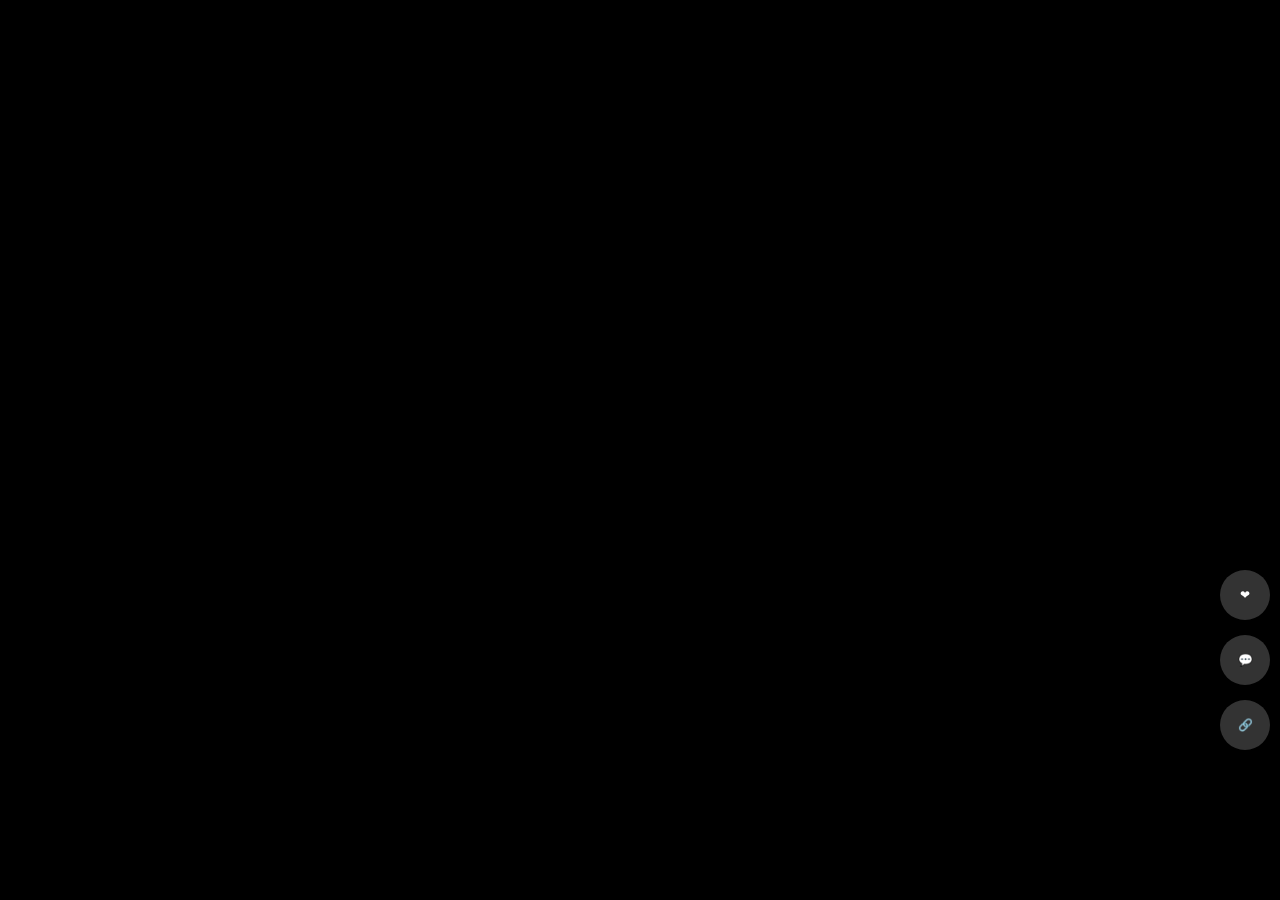
<file: index.html>
<!DOCTYPE html>
<html>
<head>
    <meta name="viewport" content="width=device-width, initial-scale=1, maximum-scale=1">

    <style>

        body{
            margin:0;
            background:black;
            overflow:hidden;
            font-family:Arial;
        }

        /* Reel screen */

        #reelPlayer{
            position:fixed;
            top:0;
            left:0;
            width:100vw;
            height:100vh;
        }

        /* youtube player */

        #player{
            position:absolute;
            top:0;
            left:0;
            width:100%;
            height:100%;
        }

        /* overlay */

        .overlay{
            position:absolute;
            bottom:100px;
            left:15px;
            color:white;
            width:75%;
        }

        .channel{
            font-weight:bold;
            margin-bottom:6px;
        }

        .title{
            font-size:14px;
            line-height:1.4;
        }

        /* right actions */

        .actions{
            position:absolute;
            right:10px;
            bottom:150px;
            display:flex;
            flex-direction:column;
            gap:15px;
        }

        .action{
            width:50px;
            height:50px;
            border-radius:25px;
            background:rgba(255,255,255,0.2);
            display:flex;
            align-items:center;
            justify-content:center;
            color:white;
            font-size:12px;
        }

        /* play icon */

        #playIcon{
            position:absolute;
            top:50%;
            left:50%;
            transform:translate(-50%,-50%);
            font-size:60px;
            color:white;
            opacity:0;
            transition:.2s;
        }

    </style>
</head>

<body>

<div id="reelPlayer">

    <div id="player"></div>

    <div class="overlay">

        <div class="channel" id="channel"></div>
        <div class="title" id="title"></div>

    </div>

    <div class="actions">
        <div class="action">❤</div>
        <div class="action">💬</div>
        <div class="action">🔗</div>
    </div>

    <div id="playIcon">▶</div>

</div>

<script>

    /* CONFIG */

    const API="https://growonlinked.in/reels/feeds"
    const CATEGORY_ID="69a4542b74128f436f701916"
    const TOKEN="YOUR_TOKEN"

    /* STATE */

    let reels=[]
    let cursorId=null
    let currentIndex=0
    let player

    /* TOUCH */

    let touchStartY=0
    let touchEndY=0

    /* YOUTUBE API */

    var tag=document.createElement("script")
    tag.src="https://www.youtube.com/iframe_api"
    document.body.appendChild(tag)

    function onYouTubeIframeAPIReady(){

        player=new YT.Player('player',{
            height:'100%',
            width:'100%',
            videoId:'',
            playerVars:{
                controls:0,
                modestbranding:1,
                rel:0,
                playsinline:1
            }
        })

    }

    /* LOAD REELS */

    async function loadReels(){

        let url=`${API}?categoryId=${CATEGORY_ID}&limit=5`

        if(cursorId){
            url+=`&cursorId=${cursorId}`
        }

        let res=await fetch(url,{
            headers:{
                Authorization:"Bearer "+TOKEN
            }
        })

        let json=await res.json()

        cursorId=json.data.cursorId

        reels=reels.concat(json.data.reels)

        if(reels.length>0 && currentIndex===0){

            setTimeout(()=>playReel(0),500)

        }

    }

    /* PLAY REEL */

    function playReel(index){

        if(index<0 || index>=reels.length) return

        currentIndex=index

        let reel=reels[index]

        player.loadVideoById(reel.videoId)

        document.getElementById("channel").innerText="📺 "+reel.channel.name
        document.getElementById("title").innerText=reel.title

        /* preload next */

        if(index>=reels.length-2){
            loadReels()
        }

    }

    /* SWIPE HANDLING */

    document.addEventListener("touchstart",e=>{
        touchStartY=e.changedTouches[0].screenY
    })

    document.addEventListener("touchend",e=>{

        touchEndY=e.changedTouches[0].screenY

        let diff=touchStartY-touchEndY

        /* swipe up */

        if(diff>60){

            playReel(currentIndex+1)

        }

        /* swipe down */

        if(diff<-60){

            playReel(currentIndex-1)

        }

    })

    /* TAP PLAY PAUSE */

    document.addEventListener("click",()=>{

        let state=player.getPlayerState()

        if(state===YT.PlayerState.PLAYING){

            player.pauseVideo()
            showPlayIcon()

        }else{

            player.playVideo()
            hidePlayIcon()

        }

    })

    function showPlayIcon(){

        let icon=document.getElementById("playIcon")
        icon.style.opacity=1

    }

    function hidePlayIcon(){

        let icon=document.getElementById("playIcon")
        icon.style.opacity=0

    }

    /* START */

    loadReels()

</script>

</body>
</html>
</file>
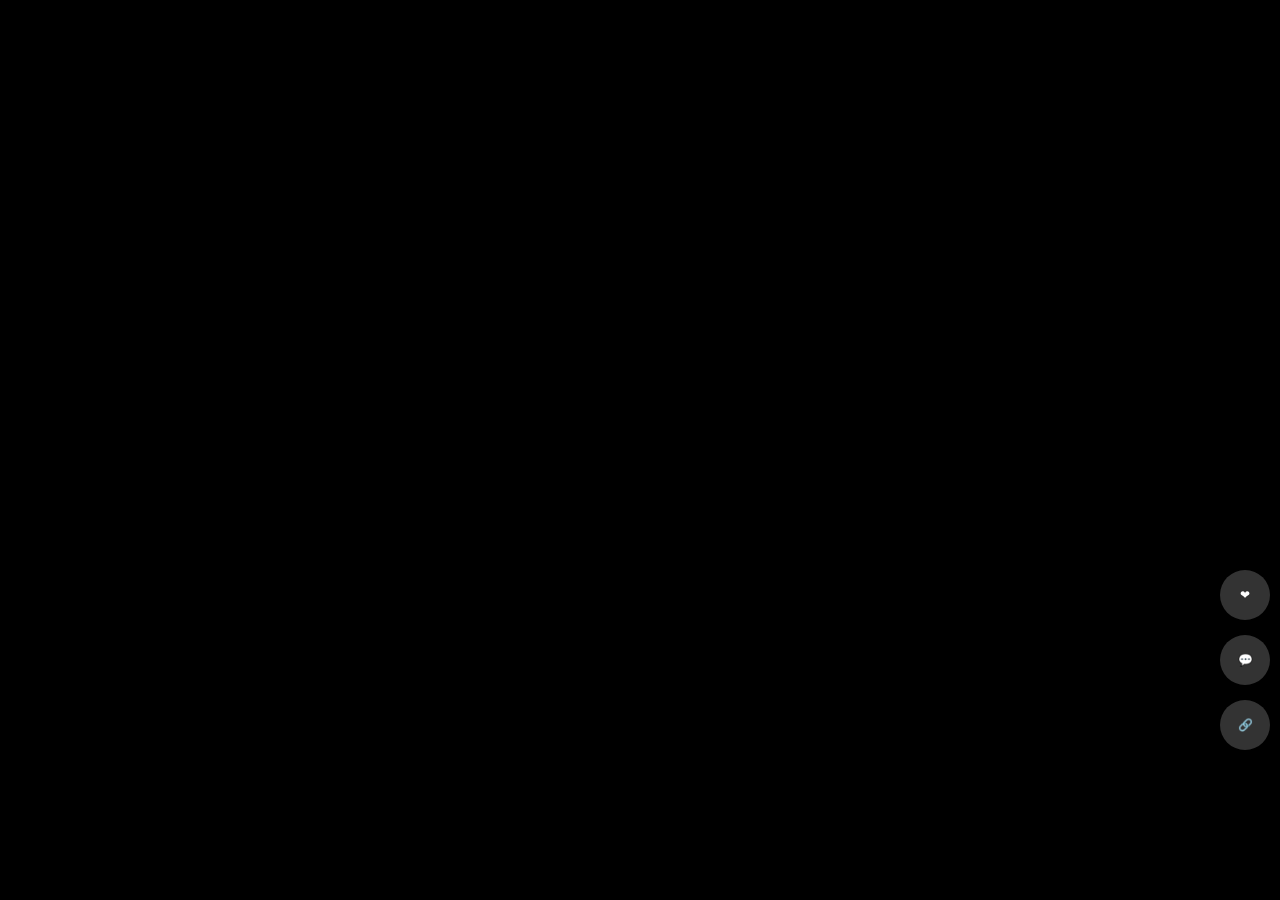
<file: index_bkp.html>
<!DOCTYPE html>
<html>
<head>
    <meta name="viewport" content="width=device-width, initial-scale=1, maximum-scale=1">

    <style>

        body{
            margin:0;
            background:black;
            overflow:hidden;
            font-family:Arial;
        }

        /* Reel screen */

        #reelPlayer{
            position:fixed;
            top:0;
            left:0;
            width:100vw;
            height:100vh;
        }

        /* youtube player */

        #player{
            position:absolute;
            top:0;
            left:0;
            width:100%;
            height:100%;
        }

        /* overlay */

        .overlay{
            position:absolute;
            bottom:100px;
            left:15px;
            color:white;
            width:75%;
        }

        .channel{
            font-weight:bold;
            margin-bottom:6px;
        }

        .title{
            font-size:14px;
            line-height:1.4;
        }

        /* right actions */

        .actions{
            position:absolute;
            right:10px;
            bottom:150px;
            display:flex;
            flex-direction:column;
            gap:15px;
        }

        .action{
            width:50px;
            height:50px;
            border-radius:25px;
            background:rgba(255,255,255,0.2);
            display:flex;
            align-items:center;
            justify-content:center;
            color:white;
            font-size:12px;
        }

        /* play icon */

        #playIcon{
            position:absolute;
            top:50%;
            left:50%;
            transform:translate(-50%,-50%);
            font-size:60px;
            color:white;
            opacity:0;
            transition:.2s;
        }

    </style>
</head>
let reels = [
"AaU2zThnUFQ",
"ULu41ExNRGk",
"WttpnEXiRgw",
"isJ0tv65wTA",
"FYx5U3XReyE"
]
<body>

<div id="reelPlayer">

    <div id="player"></div>

    <div class="overlay">

        <div class="channel" id="channel"></div>
        <div class="title" id="title"></div>

    </div>

    <div class="actions">
        <div class="action">❤</div>
        <div class="action">💬</div>
        <div class="action">🔗</div>
    </div>

    <div id="playIcon">▶</div>

</div>

<script>

    /* CONFIG */

    const API="https://growonlinked.in/reels/feeds"
    const CATEGORY_ID="69a4542b74128f436f701916"
    const TOKEN="YOUR_TOKEN"

    /* STATE */

    let reels=[]
    let cursorId=null
    let currentIndex=0
    let player

    /* TOUCH */

    let touchStartY=0
    let touchEndY=0

    /* YOUTUBE API */

    var tag=document.createElement("script")
    tag.src="https://www.youtube.com/iframe_api"
    document.body.appendChild(tag)

    function onYouTubeIframeAPIReady(){

        player=new YT.Player('player',{
            height:'100%',
            width:'100%',
            videoId:'',
            playerVars:{
                controls:0,
                modestbranding:1,
                rel:0,
                playsinline:1
            }
        })

    }

    /* LOAD REELS */

    async function loadReels(){

        let url=`${API}?categoryId=${CATEGORY_ID}&limit=5`

        if(cursorId){
            url+=`&cursorId=${cursorId}`
        }

        let res=await fetch(url,{
            headers:{
                Authorization:"Bearer "+TOKEN
            }
        })

        let json=await res.json()

        cursorId=json.data.cursorId

        reels=reels.concat(json.data.reels)

        if(reels.length>0 && currentIndex===0){

            setTimeout(()=>playReel(0),500)

        }

    }

    /* PLAY REEL */

    function playReel(index){

        if(index<0 || index>=reels.length) return

        currentIndex=index

        let reel=reels[index]

        player.loadVideoById(reel.videoId)

        document.getElementById("channel").innerText="📺 "+reel.channel.name
        document.getElementById("title").innerText=reel.title

        /* preload next */

        if(index>=reels.length-2){
            loadReels()
        }

    }

    /* SWIPE HANDLING */

    document.addEventListener("touchstart",e=>{
        touchStartY=e.changedTouches[0].screenY
    })

    document.addEventListener("touchend",e=>{

        touchEndY=e.changedTouches[0].screenY

        let diff=touchStartY-touchEndY

        /* swipe up */

        if(diff>60){

            playReel(currentIndex+1)

        }

        /* swipe down */

        if(diff<-60){

            playReel(currentIndex-1)

        }

    })

    /* TAP PLAY PAUSE */

    document.addEventListener("click",()=>{

        let state=player.getPlayerState()

        if(state===YT.PlayerState.PLAYING){

            player.pauseVideo()
            showPlayIcon()

        }else{

            player.playVideo()
            hidePlayIcon()

        }

    })

    function showPlayIcon(){

        let icon=document.getElementById("playIcon")
        icon.style.opacity=1

    }

    function hidePlayIcon(){

        let icon=document.getElementById("playIcon")
        icon.style.opacity=0

    }

    /* START */

    loadReels()

</script>

</body>
</html>
</file>
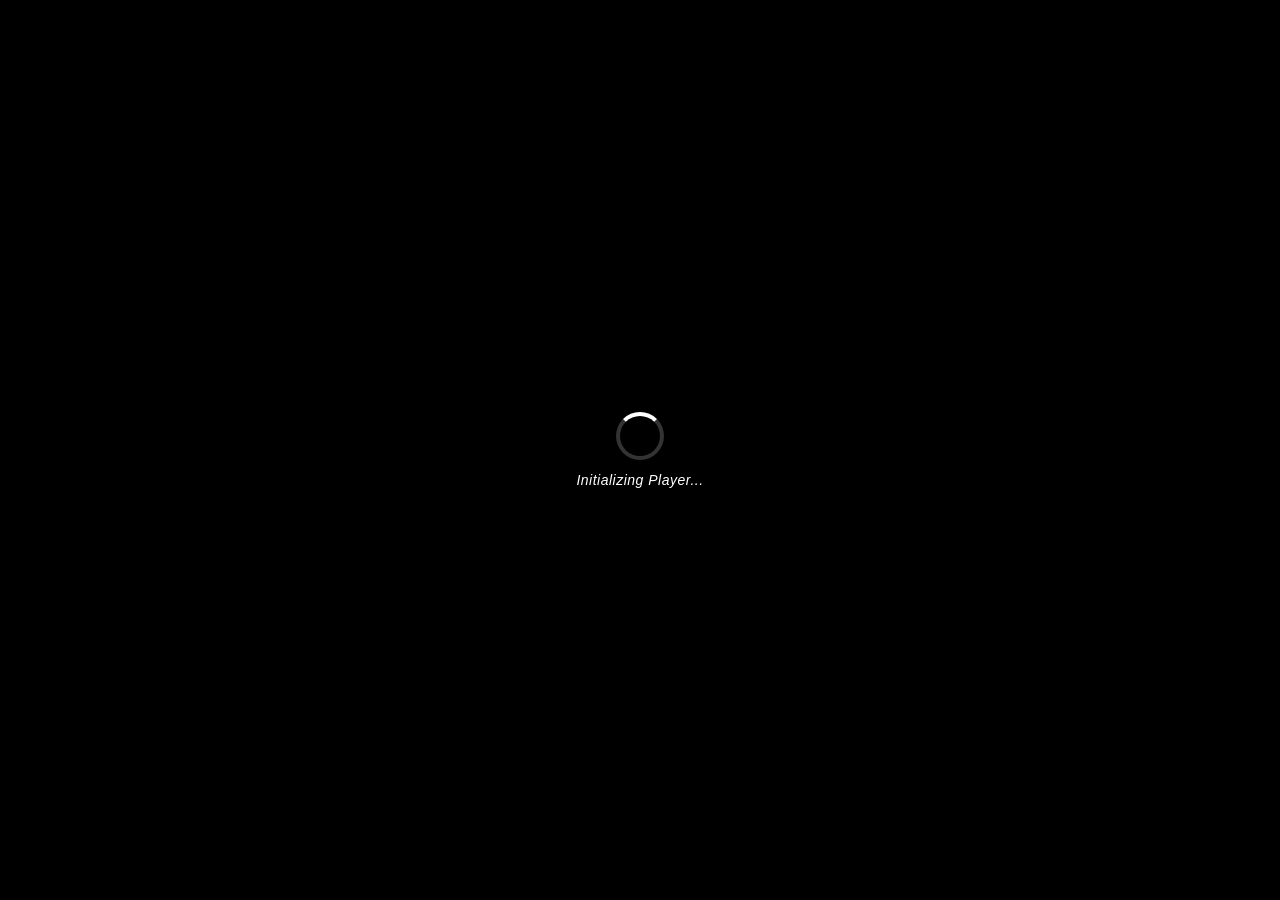
<file: player.html>
<!DOCTYPE html>
<html lang="en">
<head>
    <meta name="viewport" content="width=device-width, initial-scale=1.0">
    <title>Youtube Shorts</title>
    <link rel="stylesheet" href="player.css">
</head>
<body>

<div id="container" style="display: none">
    <div id="p2" class="player"></div>
    <div id="p1" class="player"></div>
    <div id="current" class="player"></div>
    <div id="n1" class="player"></div>
    <div id="n2" class="player"></div>
    <img id="thumb">
    <div id="overlay">
        <div id="uiOverlay">
            <!-- Top Header -->
            <div class="top-header">
                <img src="logo.png" class="app-logo" alt="Durlabh Darshan">
            </div>

            <!-- Right Categories -->
            <div class="categories" id="categories"></div>

            <!-- Bottom gradient fade -->
            <div class="bottom-gradient"></div>

            <!-- Channel name only, no share -->
            <div class="overlay">
                <div class="bottom-row">
                    <div class="bottom-left">
                        <div class="channel-row">
                            <svg class="yt-icon" viewBox="0 0 90 63" xmlns="http://www.w3.org/2000/svg">
                                <path d="M88.1 9.9C87.1 6.3 84.2 3.4 80.6 2.4 73.5 0.5 45.2 0.5 45.2 0.5S16.9 0.5 9.8 2.4C6.2 3.4 3.3 6.3 2.3 9.9 0.4 17 0.4 31.7 0.4 31.7S0.4 46.4 2.3 53.5C3.3 57.1 6.2 60 9.8 61 16.9 62.9 45.2 62.9 45.2 62.9S73.5 62.9 80.6 61C84.2 60 87.1 57.1 88.1 53.5 90 46.4 90 31.7 90 31.7S90 17 88.1 9.9Z" fill="#FF0000"/>
                                <polygon points="36,45.2 59.4,31.7 36,18.2" fill="white"/>
                            </svg>
                            <span class="channel-name" id="channelName">Bhakti Reels</span>
                        </div>
                        <div class="reel-title" id="reelTitle">Title goes here</div>
                    </div>
                </div>
            </div>

        </div>
    </div>
</div>
<div id="centerControl"></div>
<div id="sessionDialog" class="session-dialog">
    <div class="dialog-box">
        <p class="dialog-text">
            Session expired. Please relogin to watch this reel.
        </p>
        <button class="login-btn" onclick="reLogin()">
            Login Again
        </button>
    </div>
</div>
<div id="tap">Tap to enable sound</div>
<div id="loader">
    <div class="loader-content">
        <div class="spinner"></div>
        <div class="loader-text">Initializing Player...</div>
    </div>
</div>
<script src="https://www.youtube.com/iframe_api"></script>
<script src="categories.js"></script>
<script src="player.js"></script>
</body>
</html>
</file>
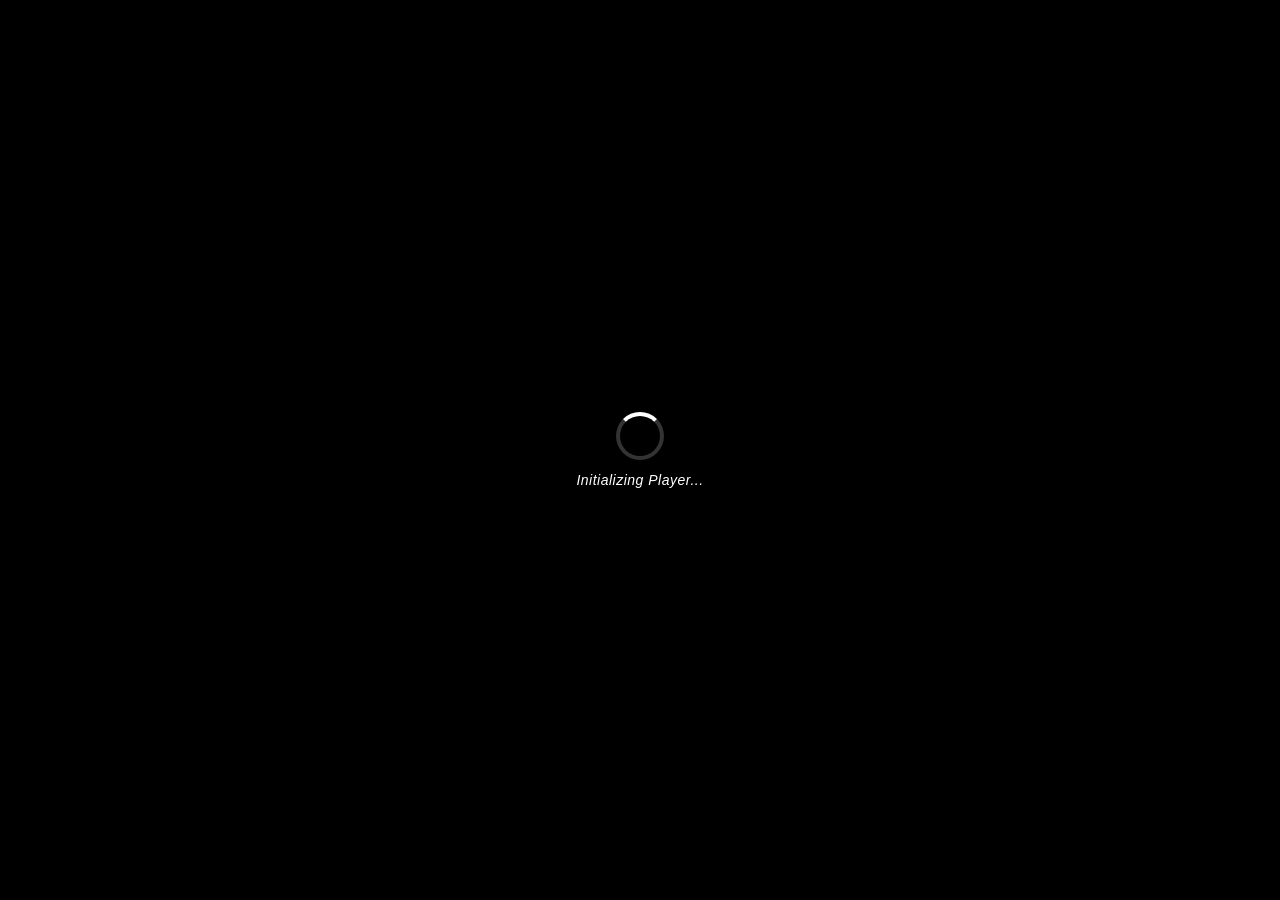
<file: test.html>
<!DOCTYPE html>
<html>
<head>
    <meta name="viewport" content="width=device-width, initial-scale=1.0">
    <title>Youtube Shorts</title>

    <style>
        body,html{
            margin:0;
            padding:0;
            background:black;
            overflow:hidden;
            font-family:Arial,sans-serif;
        }

        /* players */
        .player{
            position:absolute;
            width:100%;
            height:100%;
            top:0;
            left:0;
            transition:transform 0.35s ease;
        }

        .player iframe{
            pointer-events:none;
            background:black;
        }

        /* thumb */
        #thumb{
            position:absolute;
            width:100%;
            height:100%;
            object-fit:cover;
            z-index:5;
            opacity:0;
            transition:opacity 0.25s;
        }

        /* tap hint */
        #tap{
            position:absolute;
            bottom:40px;
            left:50%;
            transform:translateX(-50%);
            color:white;
            background:rgba(0,0,0,0.6);
            padding:8px 14px;
            border-radius:20px;
            z-index:10;
        }

        /* center control */
        #centerControl{
            position:absolute;
            top:50%;
            left:50%;
            transform:translate(-50%,-50%);
            width:54px;
            height:54px;
            background:rgba(0,0,0,0.5);
            border-radius:50%;
            display:none;
            align-items:center;
            justify-content:center;
            z-index:20;
        }

        #centerControl svg{
            width:38px;
            height:38px;
            fill:white;
        }


        .session-dialog{
            position: fixed;
            top:0;
            left:0;
            width:100%;
            height:100%;

            background: rgba(0,0,0,0.65);

            display:none;
            justify-content:center;
            align-items:center;

            z-index:9999;

            /* space from screen edges */
            padding:20px;

            box-sizing:border-box;
        }

        .dialog-box{

            width:100%;
            max-width:320px;

            background:#ffffff;

            border-radius:16px;

            padding:26px 22px;

            text-align:center;

            box-shadow:0 12px 35px rgba(0,0,0,0.25);

            box-sizing:border-box;
        }

        .dialog-text{
            font-size:16px;
            line-height:1.5;
            color:#333;
            margin-bottom:20px;
        }

        .login-btn{

            width:100%;

            background:#6b0b3bcc;
            color:#fff;

            border:none;
            border-radius:10px;

            padding:12px 0;

            font-size:15px;
            font-weight:600;

            cursor:pointer;
        }

        .login-btn:active{
            transform:scale(0.97);
            background: rgba(188, 76, 132, 0.8);
        }
        #loader{
            position:fixed;
            top:0;
            left:0;
            width:100vw;
            height:100vh;
            background:black;
            display:flex;
            align-items:center;
            justify-content:center;
            z-index:9999;
        }

        .loader-content{
            display:flex;
            flex-direction:column;
            align-items:center;
        }

        .spinner{
            width:40px;
            height:40px;
            border:4px solid rgba(255,255,255,0.2);
            border-top:4px solid white;
            border-radius:50%;
            animation:spin 1s linear infinite;
        }

        .loader-text{
            margin-top:12px;
            color:white;
            font-style:italic;
            font-size:14px;
            letter-spacing:0.5px;
        }

        @keyframes spin{
            0%{transform:rotate(0deg);}
            100%{transform:rotate(360deg);}
        }
        #overlay{
            position:fixed;
            top:0;
            left:0;
            width:100vw;
            height:100vh;
            z-index:50;
        }

        /** OVERLAY **/

        /* ── UI OVERLAY ── */
        #uiOverlay{
            position:absolute;
            top:0;
            left:0;
            width:100%;
            height:100%;
            pointer-events:none;
        }

        #uiOverlay .categories,
        #uiOverlay .top-header {
            pointer-events: all;
        }

        /* ── TOP HEADER ── */
        .top-header {
            position: absolute;
            top: 0;
            left: 0;
            width: 100%;
            padding: 16px 14px 40px;
            display: flex;
            align-items: center;
            gap: 10px;
            background: linear-gradient(to bottom, rgba(0,0,0,0.7) 0%, transparent 100%);
        }

        .app-logo {
            height: 54px;
            width: auto;
            object-fit: contain;
            margin-top: 25px;
            margin-left: 10px;

        }

        .app-icon-placeholder {
            width: 34px;
            height: 34px;
            border-radius: 8px;
            background: linear-gradient(135deg, #ff6b35, #f7931e);
            display: flex;
            align-items: center;
            justify-content: center;
            font-size: 17px;
            flex-shrink: 0;
        }

        .app-name {
            display: flex;
            flex-direction: column;
            line-height: 1.15;
        }

        .app-name span:first-child {
            font-size: 13px;
            font-weight: 700;
            color: #fff;
            letter-spacing: 0.5px;
        }

        .app-name span:last-child {
            font-size: 10px;
            font-weight: 600;
            color: #f7931e;
            letter-spacing: 1px;
        }

        /* ── RIGHT CATEGORIES ── */
        .categories {
            position: absolute;
            right: 10px;
            top: 65%;
            transform: translateY(-50%);
            display: flex;
            flex-direction: column;
            align-items: center;
            gap: 2px;
        }

        .category-item {
            display: flex;
            flex-direction: column;
            align-items: center;
            justify-content: center;
            gap: 3px;
            padding: 8px 10px;
            cursor: pointer;
            transition: all 0.2s ease;
            position: relative;
            min-width: 54px;
            border-radius: 20px;
        }

        .cat-icon-wrap {
            width: 40px;
            height: 40px;
            border-radius: 50%;
            display: flex;
            align-items: center;
            justify-content: center;
            background: rgba(31,32,34,0.4);
            transition: all 0.2s ease;
            color: rgba(255,255,255,0.75);
        }

        .category-item .cat-label {
            font-size: 14px;
            font-weight: 300;
            color: #ffffff;
            text-align: center;
            transition: all 0.2s ease;
        }

        /* Selected */
        /* .category-item.selected {
            background: rgba(247,147,30,0.2);
        } */

        .category-item.selected .cat-icon-wrap {
            background: #ffffff;
            color: #000;
        }

        .category-item.selected .cat-label {
            color: #ffffff;
            font-weight: 700;
        }

        /* .category-item.selected::before {
            content: '';
            position: absolute;
            left: 0;
            top: 50%;
            transform: translateY(-50%);
            width: 3px;
            height: 55%;
            background: #f7931e;
            border-radius: 0 3px 3px 0;
        } */

        /* ── BOTTOM GRADIENT ── */
        .bottom-gradient {
            position: absolute;
            bottom: 0;
            left: 0;
            width: 100%;
            height: 180px;
            background: linear-gradient(to top, rgba(0,0,0,0.85) 0%, rgba(0,0,0,0.3) 60%, transparent 100%);
            pointer-events: none;
        }

        /* ── BOTTOM CHANNEL INFO ── */
        .overlay {
            position: absolute;
            bottom: 24px;
            left: 14px;
            right: 70px;
        }

        .bottom-row {
            display: flex;
            align-items: flex-end;
            justify-content: space-between;
            gap: 30px;
        }
        .share-btn{
            margin-left: 30px;
        }

        .bottom-left {
            flex: 1;
            min-width: 0;
        }

        .channel-row {
            display: flex;
            align-items: center;
            gap: 8px;
            margin-bottom: 5px;
        }

        .yt-icon {
            width: 32px;
            height: 32px;
            flex-shrink: 0;
            border-radius: 6px;
        }

        .channel-name {
            font-size: 15px;
            font-weight: 700;
            color: #fff;
        }

        .reel-title {
            font-size: 13px;
            color: rgba(255,255,255,0.85);
            line-height: 1.4;
            white-space: nowrap;
            overflow: hidden;
            text-overflow: ellipsis;
        }
    </style>
</head>

<body>

<div id="container" style="display: none">
    <div id="p2" class="player"></div>
    <div id="p1" class="player"></div>
    <div id="current" class="player"></div>
    <div id="n1" class="player"></div>
    <div id="n2" class="player"></div>
    <img id="thumb">
    <div id="overlay">
        <div id="uiOverlay">
            <!-- Top Header -->
            <div class="top-header">
                <img src="logo.png" class="app-logo" alt="Durlabh Darshan">
            </div>

            <!-- Right Categories -->
            <div class="categories" id="categories"></div>

            <!-- Bottom gradient fade -->
            <div class="bottom-gradient"></div>

            <!-- Channel name only, no share -->
            <div class="overlay">
                <div class="bottom-row">
                    <div class="bottom-left">
                        <div class="channel-row">
                            <svg class="yt-icon" viewBox="0 0 90 63" xmlns="http://www.w3.org/2000/svg">
                                <path d="M88.1 9.9C87.1 6.3 84.2 3.4 80.6 2.4 73.5 0.5 45.2 0.5 45.2 0.5S16.9 0.5 9.8 2.4C6.2 3.4 3.3 6.3 2.3 9.9 0.4 17 0.4 31.7 0.4 31.7S0.4 46.4 2.3 53.5C3.3 57.1 6.2 60 9.8 61 16.9 62.9 45.2 62.9 45.2 62.9S73.5 62.9 80.6 61C84.2 60 87.1 57.1 88.1 53.5 90 46.4 90 31.7 90 31.7S90 17 88.1 9.9Z" fill="#FF0000"/>
                                <polygon points="36,45.2 59.4,31.7 36,18.2" fill="white"/>
                            </svg>
                            <span class="channel-name" id="channelName">Bhakti Reels</span>
                        </div>
                        <div class="reel-title" id="reelTitle">Title goes here</div>
                    </div>
                </div>
            </div>

        </div>
    </div>
</div>

<div id="centerControl"></div>
<div id="sessionDialog" class="session-dialog">
    <div class="dialog-box">
        <p class="dialog-text">
            Session expired. Please relogin to watch this reel.
        </p>

        <button class="login-btn" onclick="reLogin()">
            Login Again
        </button>
    </div>
</div>
<div id="tap">Tap to enable sound</div>
<div id="loader">
    <div class="loader-content">
        <div class="spinner"></div>
        <div class="loader-text">Initializing Player...</div>
    </div>
</div>
<script src="https://www.youtube.com/iframe_api"></script>
<script src="categories.js"></script>
<script>

    /* ---------------- CONFIG ---------------- */

    const API_URL = "https://growonlinked.in"
    const LIMIT = 5
    let categoryId = "";
    const params = new URLSearchParams(window.location.search)
    const AUTH_TOKEN = params.get("token")

    /* ---------------- STATE ---------------- */

    let reels = []
    let currentIndex = 0
    let cursorId = null
    let loading = false

    let players = {}
    let positions = ["p2","p1","current","n1","n2"]

    let isUnmuted = false

    /* ---------------- API ---------------- */

    async function fetchReels(){

        if (AUTH_TOKEN===null){
            showSessionExpiredDialog();
            return;
        }

        if(loading) return

        loading = true

        let url = API_URL+"/reels/feeds?categoryId="+categoryId+"&limit="+LIMIT;
        if(cursorId){
            url += "&cursorId=" + cursorId
        }

        try{
            const res = await fetch(url,{
                headers:{
                    "Authorization":"Bearer "+AUTH_TOKEN
                }
            })

            if(res.status === 401){

                showSessionExpiredDialog()
                loading = false
                return
            }

            const json = await res.json()

            reels.push(...(json.data.reels || []))
            cursorId = json.data.cursorId

            console.log("Reels:", reels.length)

        }catch(e){
            console.error(e)
            showSessionExpiredDialog()
        }

        loading = false
    }

    /* ---------------- INIT ---------------- */

    async function initFeed(){
        buildCategories();
        await fetchReels()

        if(reels.length === 0){
            console.error("No reels")
            return
        }

        if(window.YT && YT.Player){
            initPlayers()
        }
    }

    function onYouTubeIframeAPIReady(){
        initFeed()
    }

    /* ---------------- HELPERS ---------------- */

    function getVideoId(i){
        if(i < 0 || i >= reels.length) return ""
        return reels[i]?.videoId || ""
    }

    /* ---------------- PLAYER INIT ---------------- */

    function initPlayers(){

        players.p2 = create("p2", null)
        players.p1 = create("p1", null)

        players.current = create("current", getVideoId(0), true)

        players.n1 = create("n1", getVideoId(1))
        players.n2 = create("n2", getVideoId(2))

        updatePositions()
    }

    function create(id, videoId, autoplay=false){

        return new YT.Player(id,{
            videoId: videoId || "",
            playerVars:{
                autoplay: autoplay ? 1 : 0,
                mute:1,
                controls:0,
                modestbranding:1,
                rel:0,
                playsinline:1,
                enablejsapi:1,
                origin: window.location.origin,
                widget_referrer: window.location.origin,
                fs:0,
                disablekb:1
            },
            events:{
                onReady:(e)=>{
                    if(autoplay && videoId){

                        let p = e.target

                        p.mute() // always start muted

                        setTimeout(()=>{
                            p.playVideo()

                            // 🔥 FIX: reapply unmute if user already enabled
                            if(isUnmuted){
                                try{
                                    p.unMute()
                                    p.setVolume(100)
                                }catch(err){}
                            }

                        },100)


                        updateReelInfo()
                        //e.target.playVideo()
                        document.getElementById("loader").style.display = "none";
                        document.getElementById("container").style.display = "block";
                    }
                },
                onStateChange:(e)=>{
                    if(id === positions[2] && e.data === YT.PlayerState.PLAYING){
                        hideThumb()
                        centerControl.style.display = "none"
                    }
                    if(id === positions[2] && e.data === YT.PlayerState.ENDED){
                        nextVideo()
                    }
                },
                onError:(e)=>{
                    document.getElementById("thumb").style.display = "none";
                }
            }
        })
    }

    /* ---------------- POSITION ---------------- */

    function updatePositions(){
        document.getElementById(positions[0]).style.transform = "translateY(-200%)"
        document.getElementById(positions[1]).style.transform = "translateY(-100%)"
        document.getElementById(positions[2]).style.transform = "translateY(0)"
        document.getElementById(positions[3]).style.transform = "translateY(100%)"
        document.getElementById(positions[4]).style.transform = "translateY(200%)"
    }

    /* ---------------- PLAY CONTROL ---------------- */

    function playCurrent(){

        let currentPlayer = players[positions[2]]

        Object.values(players).forEach(p=>{
            try{
                p.pauseVideo()
                p.mute()
            }catch(e){}
        })

        setTimeout(()=>{
            try{
                currentPlayer.seekTo(0,true)
                currentPlayer.playVideo()

                if(isUnmuted){
                    currentPlayer.unMute()
                    currentPlayer.setVolume(100)
                }
            }catch(e){}
        },50)
    }

    /* ---------------- NAVIGATION ---------------- */

    function nextVideo(){

        centerControl.style.display = "none"

        if(currentIndex >= reels.length - 1) return

        currentIndex++

        showThumb()

        let first = positions.shift()
        positions.push(first)
        updateReelInfo()
        updatePositions()

        let newVideo = getVideoId(currentIndex + 2)
        if(newVideo){
            players[positions[4]].loadVideoById(newVideo)
        }

        playCurrent()

        if(!loading && reels.length - currentIndex <= 3){
            fetchReels()
        }
    }

    function prevVideo(){

        centerControl.style.display = "none"

        if(currentIndex <= 0) return

        currentIndex--

        showThumb()

        let last = positions.pop()
        positions.unshift(last)
        updateReelInfo()
        updatePositions()

        let newVideo = getVideoId(currentIndex - 2)
        if(newVideo){
            players[positions[0]].loadVideoById(newVideo)
        }

        playCurrent()
    }

    /* ---------------- THUMB ---------------- */

    function showThumb(){
        let id = reels[currentIndex]?.videoId
        if(!id) return

        let t = document.getElementById("thumb")
        t.src = `https://img.youtube.com/vi/${id}/maxresdefault.jpg`
        t.style.opacity = "1"
    }

    function hideThumb(){
        document.getElementById("thumb").style.opacity = "0"
    }

    /* ---------------- TAP ---------------- */

    function handleTap(){

        let currentPlayer = players[positions[2]]

        if(!isUnmuted){
            isUnmuted = true
            document.getElementById("tap").style.display="none"

            currentPlayer.unMute()
            currentPlayer.setVolume(100)
            currentPlayer.playVideo()
            return
        }

        let state = currentPlayer.getPlayerState()

        if(state === YT.PlayerState.PLAYING){
            currentPlayer.pauseVideo()
            showPlayIcon()
        }else{
            currentPlayer.playVideo()
            showPauseIcon()

            setTimeout(()=>{
                centerControl.style.display="none"
            },800)
        }
    }

    /* ---------------- ICONS ---------------- */

    function showPlayIcon(){
        centerControl.innerHTML = `<svg viewBox="0 0 24 24"><path d="M8 5v14l11-7z"></path></svg>`
        centerControl.style.display="flex"
    }

    function showPauseIcon(){
        centerControl.innerHTML = `<svg viewBox="0 0 24 24"><path d="M6 5h4v14H6zm8 0h4v14h-4z"></path></svg>`
        centerControl.style.display="flex"
    }

    /* ---------------- SWIPE ---------------- */

    let startY = 0
    let lastGesture = 0

    window.addEventListener("touchstart", e=>{
        startY = e.touches[0].clientY
    })

    window.addEventListener("touchend", e=>{

        let now = Date.now()
        if(now - lastGesture < 300) return
        lastGesture = now

        let endY = e.changedTouches[0].clientY
        let diff = startY - endY

        if(Math.abs(diff) > 80){
            if(diff > 0){
                nextVideo()
            }else{
                prevVideo()
            }
        }else{
            handleTap()
        }
    })

    /* desktop */
    window.addEventListener("wheel", e=>{
        if(e.deltaY > 0){
            nextVideo()
        }else{
            prevVideo()
        }
    })


    function showSessionExpiredDialog(){
        document.getElementById("sessionDialog").style.display="flex"
        document.getElementById("loader").style.display = "none";
    }

    function reLogin(){
        logout();
    }
    function logout(){
        window.location.href = "uniwebview://logout";
    }

    function updateReelInfo(){
        if(!reels[currentIndex])
            return

        const reel = reels[currentIndex]

        document.getElementById("channelName").innerText = reel.channel.name || "Unknown Channel"
        document.getElementById("reelTitle").innerText = reel.title || ""
    }


    async function reloadFeed(){

        /* ---------- RESET STATE ---------- */

        reels = []
        cursorId = null
        currentIndex = 0
        loading = false

        centerControl.style.display = "none"
        document.getElementById("thumb").style.opacity = "0"

        /* ---------- FETCH NEW DATA ---------- */

        await fetchReels()

        if(reels.length === 0){
            console.error("No reels for category")
            return
        }

        /* ---------- RESET PLAYERS ---------- */

        // 🔥 destroy old players (VERY IMPORTANT)
        Object.values(players).forEach(p=>{
            try{
                p.destroy()
            }catch(e){}
        })

        players = {}

        /* ---------- RESET POSITIONS ---------- */

        positions = ["p2","p1","current","n1","n2"]

        /* ---------- RE-INIT PLAYERS ---------- */

        initPlayers()

        /* ---------- RESET UI ---------- */

        updateReelInfo?.() // safe call if exists
    }
</script>

</body>
</html>
</file>
<file: player.css>
body,html{
    margin:0;
    padding:0;
    background:black;
    overflow:hidden;
    font-family:Arial,sans-serif;
}

/* players */
.player{
    position:absolute;
    width:100%;
    height:100%;
    top:0;
    left:0;
    transition:transform 0.35s ease;
}

.player iframe{
    pointer-events:none;
    background:black;
}

/* thumb */
#thumb{
    position:absolute;
    width:100%;
    height:100%;
    object-fit:cover;
    z-index:5;
    opacity:0;
    transition:opacity 0.25s;
}

/* tap hint */
#tap{
    position:absolute;
    bottom:40px;
    left:50%;
    transform:translateX(-50%);
    color:white;
    background:rgba(0,0,0,0.6);
    padding:8px 14px;
    border-radius:20px;
    z-index:10;
}

/* center control */
#centerControl{
    position:absolute;
    top:50%;
    left:50%;
    transform:translate(-50%,-50%);
    width:54px;
    height:54px;
    background:rgba(0,0,0,0.5);
    border-radius:50%;
    display:none;
    align-items:center;
    justify-content:center;
    z-index:20;
}

#centerControl svg{
    width:38px;
    height:38px;
    fill:white;
}


.session-dialog{
    position: fixed;
    top:0;
    left:0;
    width:100%;
    height:100%;
    background: rgba(0,0,0,0.65);
    display:none;
    justify-content:center;
    align-items:center;
    z-index:9999;
    /* space from screen edges */
    padding:20px;
    box-sizing:border-box;
}

.dialog-box{

    width:100%;
    max-width:320px;
    background:#ffffff;
    border-radius:16px;
    padding:26px 22px;
    text-align:center;
    box-shadow:0 12px 35px rgba(0,0,0,0.25);
    box-sizing:border-box;
}

.dialog-text{
    font-size:16px;
    line-height:1.5;
    color:#333;
    margin-bottom:20px;
}

.login-btn{

    width:100%;
    background:#6b0b3bcc;
    color:#fff;
    border:none;
    border-radius:10px;
    padding:12px 0;
    font-size:15px;
    font-weight:600;
    cursor:pointer;
}

.login-btn:active{
    transform:scale(0.97);
    background: rgba(188, 76, 132, 0.8);
}
#loader{
    position:fixed;
    top:0;
    left:0;
    width:100vw;
    height:100vh;
    background:black;
    display:flex;
    align-items:center;
    justify-content:center;
    z-index:9999;
}

.loader-content{
    display:flex;
    flex-direction:column;
    align-items:center;
}

.spinner{
    width:40px;
    height:40px;
    border:4px solid rgba(255,255,255,0.2);
    border-top:4px solid white;
    border-radius:50%;
    animation:spin 1s linear infinite;
}

.loader-text{
    margin-top:12px;
    color:white;
    font-style:italic;
    font-size:14px;
    letter-spacing:0.5px;
}

@keyframes spin{
    0%{transform:rotate(0deg);}
    100%{transform:rotate(360deg);}
}
#overlay{
    position:fixed;
    top:0;
    left:0;
    width:100vw;
    height:100vh;
    z-index:50;
}

/** OVERLAY **/

/* ── UI OVERLAY ── */
#uiOverlay{
    position:absolute;
    top:0;
    left:0;
    width:100%;
    height:100%;
    pointer-events:none;
}

#uiOverlay .categories,
#uiOverlay .top-header {
    pointer-events: all;
}

/* ── TOP HEADER ── */
.top-header {
    position: absolute;
    top: 0;
    left: 0;
    width: 100%;
    padding: 16px 14px 40px;
    display: flex;
    align-items: center;
    gap: 10px;
    background: linear-gradient(to bottom, rgba(0,0,0,0.7) 0%, transparent 100%);
}

.app-logo {
    height: 54px;
    width: auto;
    object-fit: contain;
    margin-top: 25px;
    margin-left: 10px;

}

.app-icon-placeholder {
    width: 34px;
    height: 34px;
    border-radius: 8px;
    background: linear-gradient(135deg, #ff6b35, #f7931e);
    display: flex;
    align-items: center;
    justify-content: center;
    font-size: 17px;
    flex-shrink: 0;
}

.app-name {
    display: flex;
    flex-direction: column;
    line-height: 1.15;
}

.app-name span:first-child {
    font-size: 13px;
    font-weight: 700;
    color: #fff;
    letter-spacing: 0.5px;
}

.app-name span:last-child {
    font-size: 10px;
    font-weight: 600;
    color: #f7931e;
    letter-spacing: 1px;
}

/* ── RIGHT CATEGORIES ── */
.categories {
    position: absolute;
    right: 10px;
    top: 65%;
    transform: translateY(-50%);
    display: flex;
    flex-direction: column;
    align-items: center;
    gap: 2px;
}

.category-item {
    display: flex;
    flex-direction: column;
    align-items: center;
    justify-content: center;
    gap: 3px;
    padding: 8px 10px;
    cursor: pointer;
    transition: all 0.2s ease;
    position: relative;
    min-width: 54px;
    border-radius: 20px;
}

.cat-icon-wrap {
    width: 40px;
    height: 40px;
    border-radius: 50%;
    display: flex;
    align-items: center;
    justify-content: center;
    background: rgba(31,32,34,0.4);
    transition: all 0.2s ease;
    color: rgba(255,255,255,0.75);
}

.category-item .cat-label {
    font-size: 14px;
    font-weight: 300;
    color: #ffffff;
    text-align: center;
    transition: all 0.2s ease;
}

/* Selected */
/* .category-item.selected {
    background: rgba(247,147,30,0.2);
} */

.category-item.selected .cat-icon-wrap {
    background: #ffffff;
    color: #000;
}

.category-item.selected .cat-label {
    color: #ffffff;
    font-weight: 700;
}

/* .category-item.selected::before {
    content: '';
    position: absolute;
    left: 0;
    top: 50%;
    transform: translateY(-50%);
    width: 3px;
    height: 55%;
    background: #f7931e;
    border-radius: 0 3px 3px 0;
} */

/* ── BOTTOM GRADIENT ── */
.bottom-gradient {
    position: absolute;
    bottom: 0;
    left: 0;
    width: 100%;
    height: 180px;
    background: linear-gradient(to top, rgba(0,0,0,0.85) 0%, rgba(0,0,0,0.3) 60%, transparent 100%);
    pointer-events: none;
}

/* ── BOTTOM CHANNEL INFO ── */
.overlay {
    position: absolute;
    bottom: 24px;
    left: 14px;
    right: 70px;
}

.bottom-row {
    display: flex;
    align-items: flex-end;
    justify-content: space-between;
    gap: 30px;
}
.share-btn{
    margin-left: 30px;
}

.bottom-left {
    flex: 1;
    min-width: 0;
}

.channel-row {
    display: flex;
    align-items: center;
    gap: 8px;
    margin-bottom: 5px;
}

.yt-icon {
    width: 32px;
    height: 32px;
    flex-shrink: 0;
    border-radius: 6px;
}

.channel-name {
    font-size: 15px;
    font-weight: 700;
    color: #fff;
}

.reel-title {
    font-size: 13px;
    color: rgba(255,255,255,0.85);
    line-height: 1.4;
    white-space: nowrap;
    overflow: hidden;
    text-overflow: ellipsis;
}
</file>
